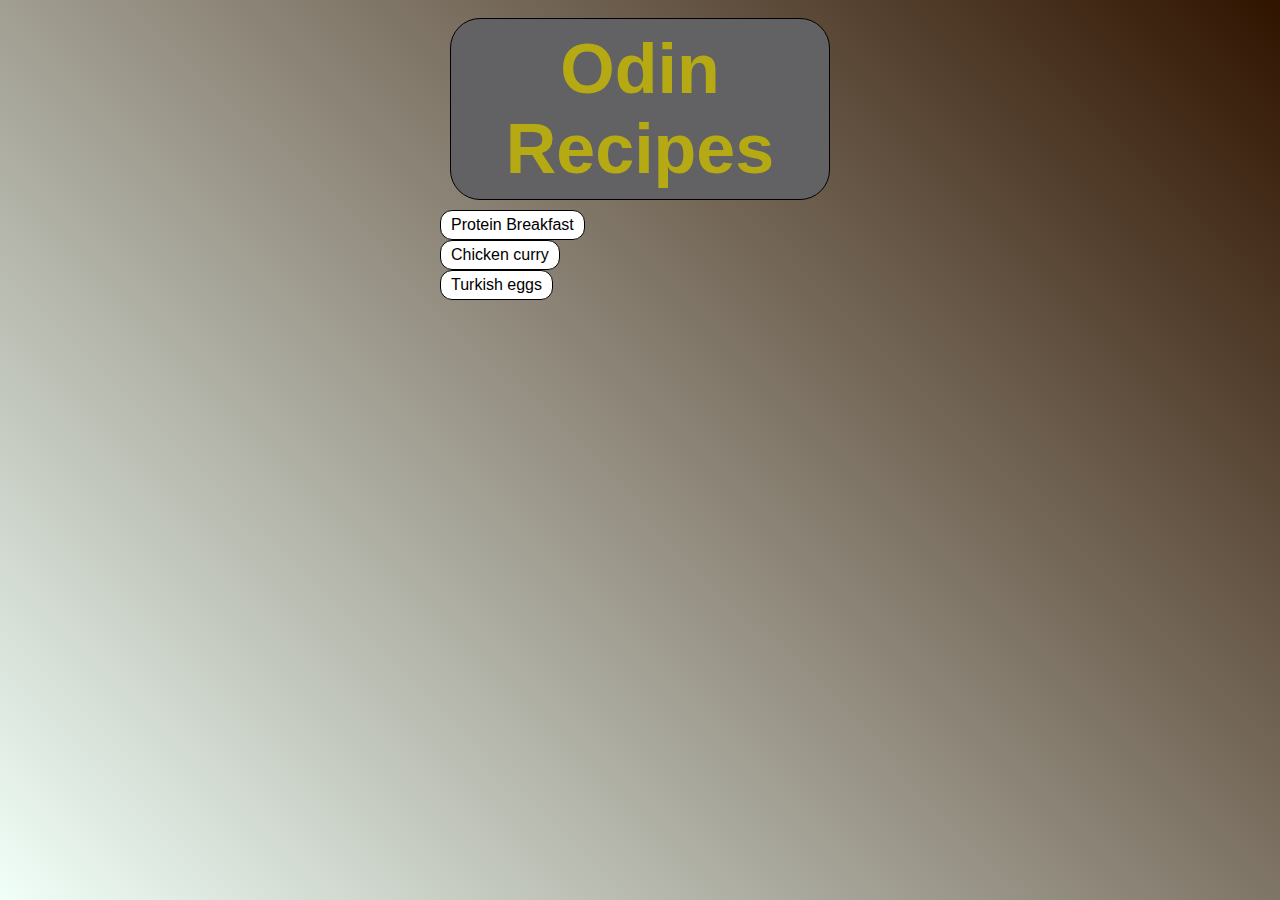
<file: index.html>
<!DOCTYPE html>
<html  lang="en">

<head>
    <meta charset="UTF-8">
    <meta http-equiv="X-UA-Compatible" content="IE=edge">
    <meta name="viewport" content="width=device-width, initial-scale=1.0">
    <title>Odin Recipes</title>
    <link rel="stylesheet" href="styles.css">
</head>

<body>
<div class="centered">

    <p class="heading">Odin Recipes</p>

            <a class="button" href="recipes/proteinbreakfast.html">
                Protein Breakfast
            </a>
        
        
            <a class="button" href="recipes/chickencurry.html">
                Chicken curry
            </a>
        
        
            <a class="button" href="recipes/turkisheggs.html">
                Turkish eggs
            </a>
        
    
</div>
</body>

</html>
</file>
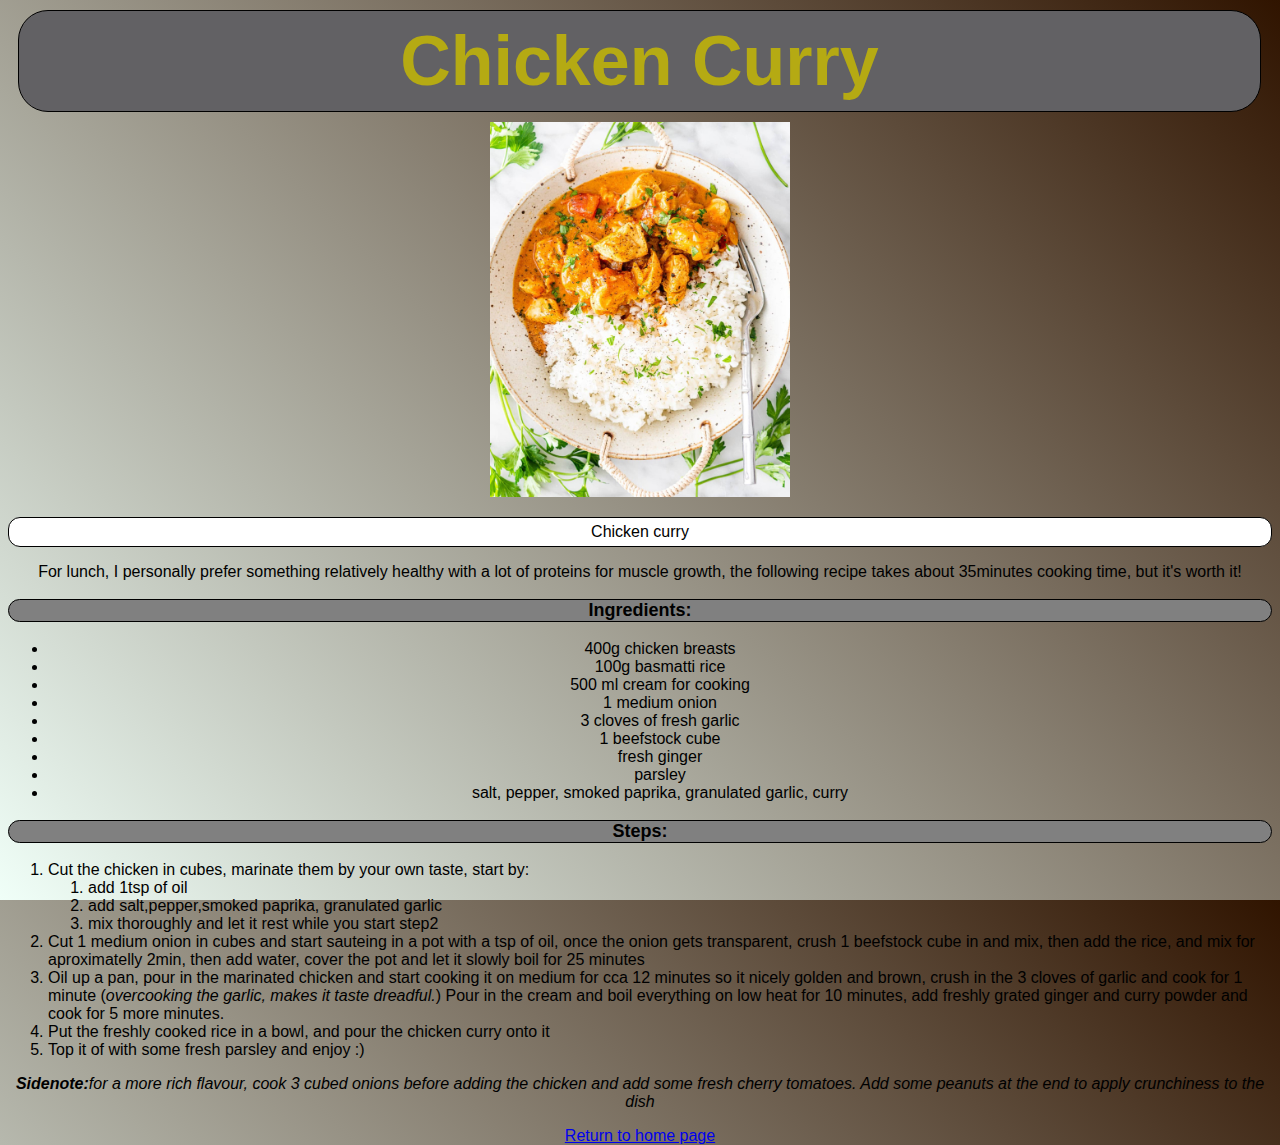
<file: recipes/chickencurry.html>
<!DOCTYPE html>
<html lang="en">
<head>
    <meta charset="UTF-8">
    <meta http-equiv="X-UA-Compatible" content="IE=edge">
    <meta name="viewport" content="width=device-width, initial-scale=1.0">
    <title>Chicken curry</title>
    <link rel="stylesheet" href="../styles.css">
</head>
<body>
    <p class="heading fullwidth">Chicken Curry</p>
    <img src="pictures/chickencurry.jpeg" width="300">
    <p class="title">Chicken curry</p>
    <p> For lunch, I personally prefer something relatively healthy with a lot of proteins for muscle growth,
        the following recipe takes about 35minutes cooking time, but it's worth it!
    </p>
    <p class="titles">Ingredients:</p>
    <ul>
        <li>400g chicken breasts</li>
        <li>100g basmatti rice</li>
        <li>500 ml cream for cooking</li>
        <li>1 medium onion</li>
        <li>3 cloves of fresh garlic</li>
        <li>1 beefstock cube</li>
        <li>fresh ginger</li>
        <li>parsley</li>
        <li>salt, pepper, smoked paprika, granulated garlic, curry</li>
    </ul>
    <p class="titles">Steps:</p>
    <ol>
        <li>Cut the chicken in cubes, marinate them by your own taste, start by:
            <ol>
                <li>add 1tsp of oil</li>
                <li>add salt,pepper,smoked paprika, granulated garlic</li>
                <li>mix thoroughly and let it rest while you start step2</li>
            </ol>
        </li>
        <li>Cut 1 medium onion in cubes and start sauteing in a pot with a tsp of oil,
            once the onion gets transparent, crush 1 beefstock cube in and mix, then add the rice,
            and mix for aproximatelly 2min, then add water, cover the pot and let it slowly boil for 25 minutes
        </li>
        <li>Oil up a pan, pour in the marinated chicken and start cooking it on medium for cca 12 minutes so
            it nicely golden and brown, crush in the 3 cloves of garlic and cook for 1 minute (<em>overcooking
                the garlic, makes it taste dreadful.</em>) Pour in the cream and boil everything on low heat for 10
                minutes, add freshly grated ginger and curry powder and cook for 5 more minutes.
        </li>
        <li>Put the freshly cooked rice in a bowl, and pour the chicken curry onto it</li>
        <li>Top it of with some fresh parsley and enjoy :)</li>
    </ol>
    <p><em><strong>Sidenote:</strong>for a more rich flavour, cook 3 cubed onions before adding the chicken and add some fresh cherry tomatoes.
         Add some peanuts at the end to apply crunchiness to the dish</em></p>
     
         <a href="../index.html">Return to home page</a>
</body>
</html>
</file>
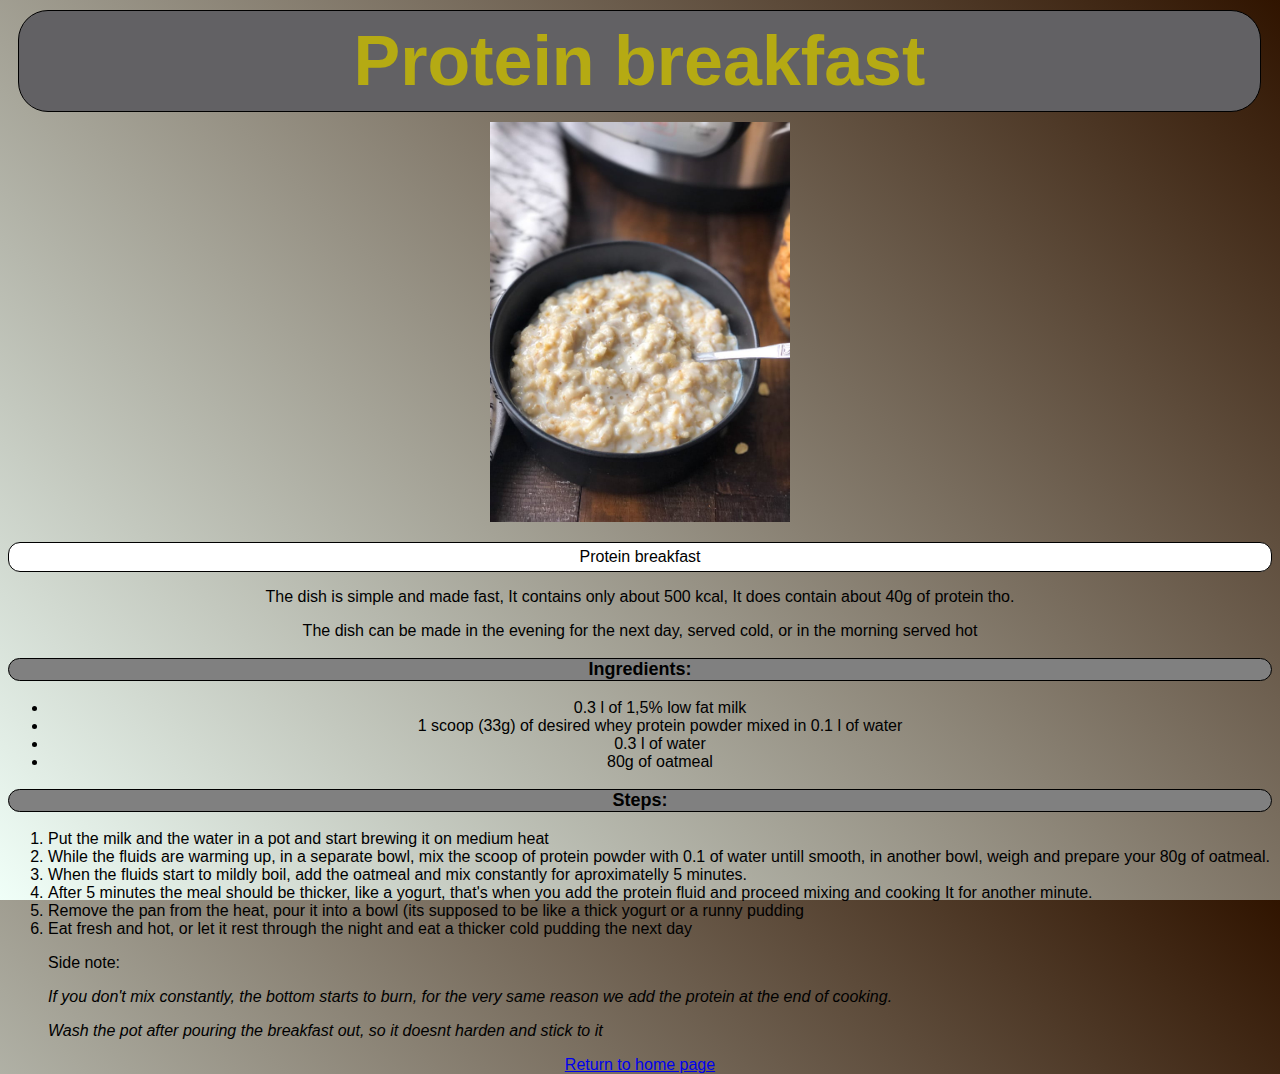
<file: recipes/proteinbreakfast.html>
<!DOCTYPE html>
<html lang="en">
<head>
    <meta charset="UTF-8">
    <meta http-equiv="X-UA-Compatible" content="IE=edge">
    <meta name="viewport" content="width=device-width, initial-scale=1.0">
    <title>proteinbreakfast</title>
    <link rel="stylesheet" href="../styles.css">
</head>
<body>
    <p class="heading fullwidth">Protein breakfast</p>
    <img src="./pictures/proteinbreakfast.jpeg" width="300">
    <p class="title">Protein breakfast</p>
    <p>The dish is simple and made fast, It contains only about 500 kcal, It does contain about 40g of protein tho.</p>
    <p>The dish can be made in the evening for the next day, served cold, or in the morning served hot</p>

    <p class="titles">Ingredients:</p>
    <ul>
        <li>0.3 l of 1,5% low fat milk</li>
        <li>1 scoop (33g) of desired whey protein powder mixed in 0.1 l of water</li>
        <li>0.3 l of water</li>
        <li>80g of oatmeal</li>
    </ul>
    <p class="titles">Steps:</p>
    <ol>
<li>Put the milk and the water in a pot and start brewing it on medium heat</li>
<li>While the fluids are warming up, in a separate bowl, mix
    the scoop of protein powder with 0.1 of water untill smooth, in another bowl, weigh and prepare 
    your 80g of oatmeal.</li>
    <li>When the fluids start to mildly boil, add the oatmeal and mix constantly for aproximatelly 5 minutes.</li>
<li>After 5 minutes the meal should be thicker, like a yogurt, that's when you add the protein fluid and proceed mixing and cooking It
    for another minute.
</li>
<li>Remove the pan from the heat, pour it into a bowl (its supposed to be like a thick yogurt or a runny pudding</li>
<li>Eat fresh and hot, or let it rest through the night and eat a thicker cold pudding the next day</li>
<p>Side note:</p>
<p><em>If you don't mix constantly, the bottom starts to burn,
    for the very same reason we add the protein at the end of cooking.
</em></p>
<p><em>Wash the pot after pouring the breakfast out, so it doesnt harden and stick to it</em></p>
    </ol>
    <a href="../index.html">Return to home page</a>
</body>
</html>
</file>
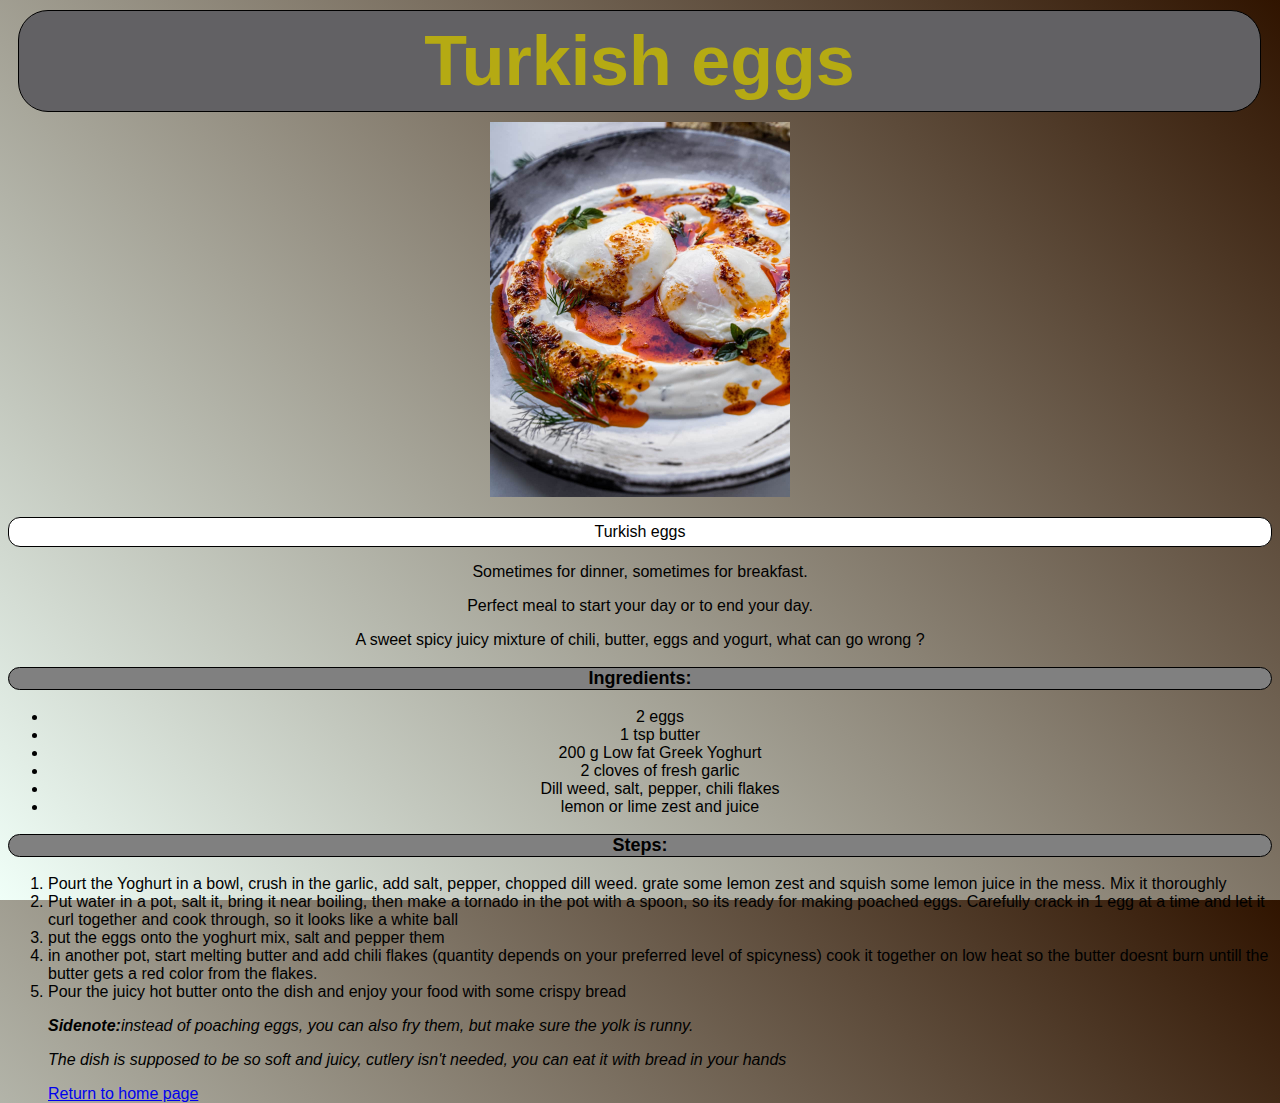
<file: recipes/turkisheggs.html>
<!DOCTYPE html>
<html lang="en">
<head>
    <meta charset="UTF-8">
    <meta http-equiv="X-UA-Compatible" content="IE=edge">
    <meta name="viewport" content="width=device-width, initial-scale=1.0">
    <title>Turkish eggs</title>
    <link rel="stylesheet" href="../styles.css">
</head>
<body>
    <p class="heading fullwidth">Turkish eggs</p>
    <img src="pictures/turkisheggs.jpeg" width="300">
    <p class="title">Turkish eggs</p>
    <p>Sometimes for dinner, sometimes for breakfast.</p>
    <p>Perfect meal to start your day or to end your day.</p>
    <p>A sweet spicy juicy mixture of chili, butter, eggs and yogurt, what can go wrong ?</p>
    <p class="titles">Ingredients:</p>
    <ul>
        <li> 2 eggs</li>
        <li> 1 tsp butter</li>
        <li> 200 g Low fat Greek Yoghurt</li>
        <li>2 cloves of fresh garlic</li>
        <li>Dill weed, salt, pepper, chili flakes</li>
        <li>lemon or lime zest and juice</li>
    </ul>
    <p class="titles">Steps:</p>
    <ol>
        <li>Pourt the Yoghurt in a bowl, crush in the garlic, add salt, pepper, chopped dill weed.
            grate some lemon zest and squish some lemon juice in the mess. Mix it thoroughly
        </li>
        <li>Put water in a pot, salt it, bring it near boiling, then make a tornado in the pot with a spoon,
            so its ready for making poached eggs.
            Carefully crack in 1 egg at a time and let it curl together and cook through, so it looks
            like a white ball
        </li>
        <li>put the eggs onto the yoghurt mix, salt and pepper them</li>
        <li>in another pot, start melting butter and add chili flakes (quantity depends on your preferred
            level of spicyness)
            cook it together on low heat so the butter doesnt burn untill the butter gets a red color from the flakes.
        </li>
        <li> Pour the juicy hot butter onto the dish and enjoy your food with some crispy bread</li>
        <p><em><strong>Sidenote:</strong>instead of poaching eggs, you can also fry them, but make sure the yolk is runny.</em></p>
        <p><em>The dish is supposed to be so soft and juicy, cutlery isn't needed, you can eat it with bread in your hands</em></p>
        <a href="../index.html">Return to home page</a>
    </ol>
</body>
</html>
</file>
<file: styles.css>
body {
    font-family: Arial, Helvetica, sans-serif;
    text-align: center;

}
html {background: linear-gradient(45deg, #f0fff8, #301400);
    height: 100vh;}
.heading {
    color: rgb(181 170 19);
    background-color: rgb(98 97 100);
    font-size: 70px;
    text-align: left;
    font-weight: bold;
    border: 1px solid black;
    width: fit-content;
    padding: 10px 20px;
    margin: 10px;
    border-radius: 30px;
    text-align: center;

}
.heading.fullwidth {width: 95%;}
.centered {
    display: inline-block;
    width: 400px;
}
.button {
    text-decoration: none;
    color: black;
    border: 1px solid black;
    padding: 5px 10px;
    display: block;
    width: fit-content;
    background: white;
    border-radius: 12px;
    transition: 0.3s ease all;
    text-align: center;
}
.titles {
    color: black;
    background-color: gray;
    font-weight: bold;
    font-size: large;
    border: 1px solid black;
    border-radius: 12px;

}
ol {
    text-align: left;
}
.title {
    text-decoration: none;
    color: black;
    border: 1px solid black;
    padding: 5px 10px;
    background: white;
    border-radius: 12px;
    text-align: center;
}
</file>
